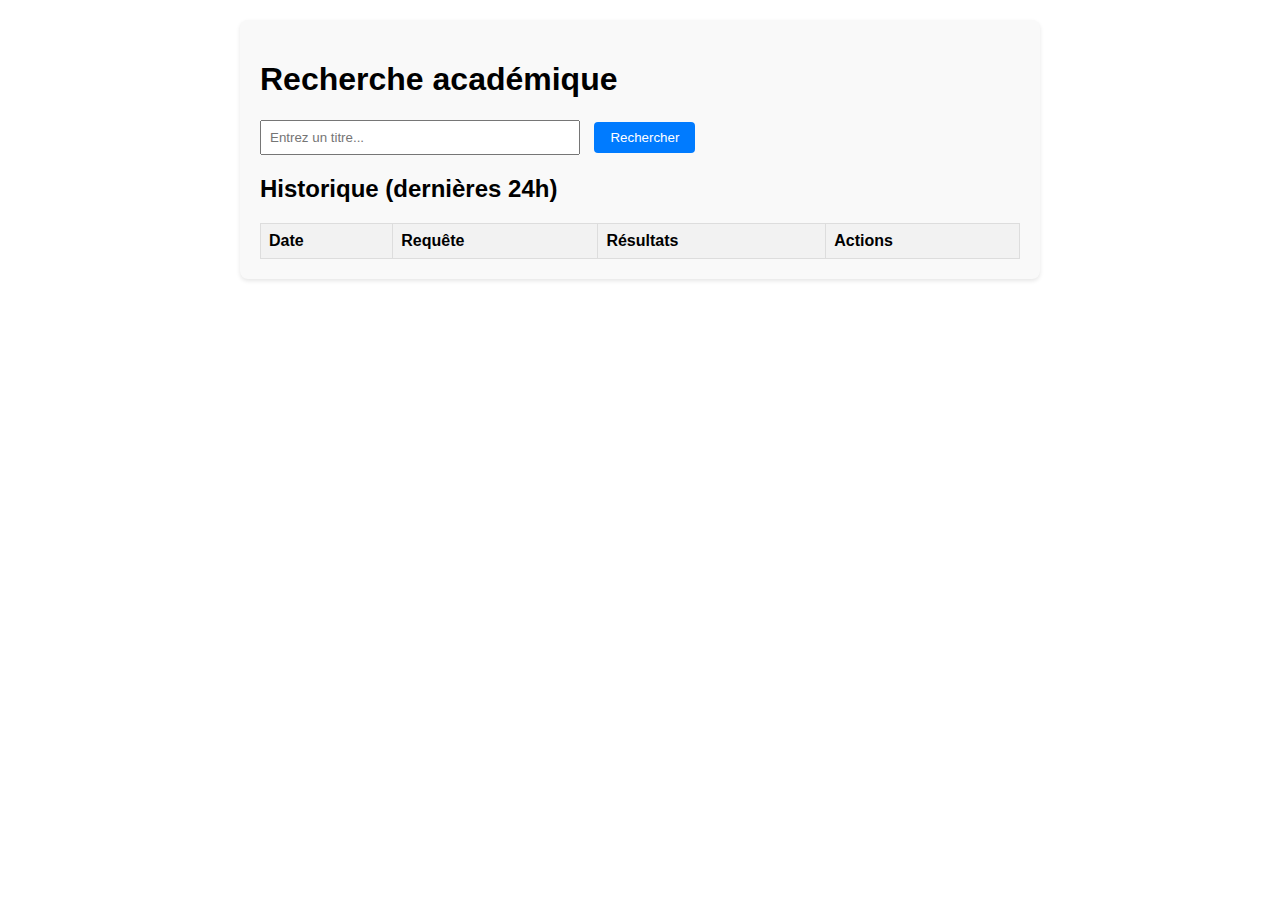
<file: R4.C.10.Analyse/dblp/index.html>
<!DOCTYPE html>
<html lang="fr">
<head>
    <meta charset="UTF-8">
    <title>Recherche DBLP</title>
    <link rel="stylesheet" href="style.css">
</head>
<body>
    <div class="container">
        <h1>Recherche académique</h1>
        
        <!-- Formulaire de recherche -->
        <form id="searchForm">
            <input type="text" id="query" placeholder="Entrez un titre...">
            <button type="submit">Rechercher</button>
        </form>

        <!-- Résultats actuels -->
        <div id="currentResults"></div>

        <!-- Historique des recherches -->
        <h2>Historique (dernières 24h)</h2>
        <table id="historyTable">
            <thead>
                <tr>
                    <th>Date</th>
                    <th>Requête</th>
                    <th>Résultats</th>
                    <th>Actions</th>
                </tr>
            </thead>
            <tbody id="historyBody"></tbody>
        </table>
    </div>

    <script>
    // Gestion du formulaire
    document.getElementById('searchForm').addEventListener('submit', async (e) => {
        e.preventDefault();
        const query = document.getElementById('query').value.trim();
        if(!query) return;

        try {
            // Vérification du cache
            const cacheKey = `dblp-${encodeURIComponent(query)}`;
            const cached = localStorage.getItem(cacheKey);

            if(cached) {
                displayResults(JSON.parse(cached));
                updateHistory(query);
                return;
            }

            // Appel API
            const response = await fetch(`https://dblp.org/search/publ/api?q=${query}&format=json`);
            const data = await response.json();
            
            // Stockage dans localStorage
            const publications = data.result.hits.hit.map(hit => ({
                id: hit["@id"],
                title: hit.info.title,
                authors: hit.info.authors?.author.map(a => a.text) || [],
                year: hit.info.year,
                venue: hit.info.venue,
                url: hit.info.url
            }));
            
            localStorage.setItem(cacheKey, JSON.stringify(publications));
            localStorage.setItem('searchHistory', JSON.stringify([
                ...JSON.parse(localStorage.getItem('searchHistory') || []),
                { query, date: new Date().toISOString(), count: publications.length }
            ]));

            displayResults(publications);
            updateHistory(query);

        } catch(error) {
            console.error('Erreur:', error);
        }
    });

    // Affichage des résultats
    function displayResults(publications) {
        const html = publications.map(pub => `
            <div class="result-item">
                <h3><a href="details.html?id=${pub.id}">${pub.title}</a></h3>
                <p>Auteurs: ${pub.authors.join(', ')}</p>
                <p>Année: ${pub.year} | Venue: ${pub.venue}</p>
            </div>
        `).join('');
        
        document.getElementById('currentResults').innerHTML = html;
    }

    // Mise à jour de l'historique
    function updateHistory() {
        const history = JSON.parse(localStorage.getItem('searchHistory') || []);
        const tbody = document.getElementById('historyBody');
        
        tbody.innerHTML = history.map((entry, index) => `
            <tr>
                <td>${new Date(entry.date).toLocaleString()}</td>
                <td>${entry.query}</td>
                <td>${entry.count} résultats</td>
                <td>
                    <button onclick="loadFromCache('${entry.query}')">Voir</button>
                    <button onclick="deleteEntry(${index})">×</button>
                </td>
            </tr>
        `).join('');
    }

    // Chargement depuis le cache
    window.loadFromCache = (query) => {
        const cached = localStorage.getItem(`dblp-${encodeURIComponent(query)}`);
        if(cached) displayResults(JSON.parse(cached));
    }

    // Suppression d'entrée
    window.deleteEntry = (index) => {
        const history = JSON.parse(localStorage.getItem('searchHistory'));
        history.splice(index, 1);
        localStorage.setItem('searchHistory', JSON.stringify(history));
        updateHistory();
    }

    // Initialisation
    updateHistory();
    </script>
</body>
</html>
</file>
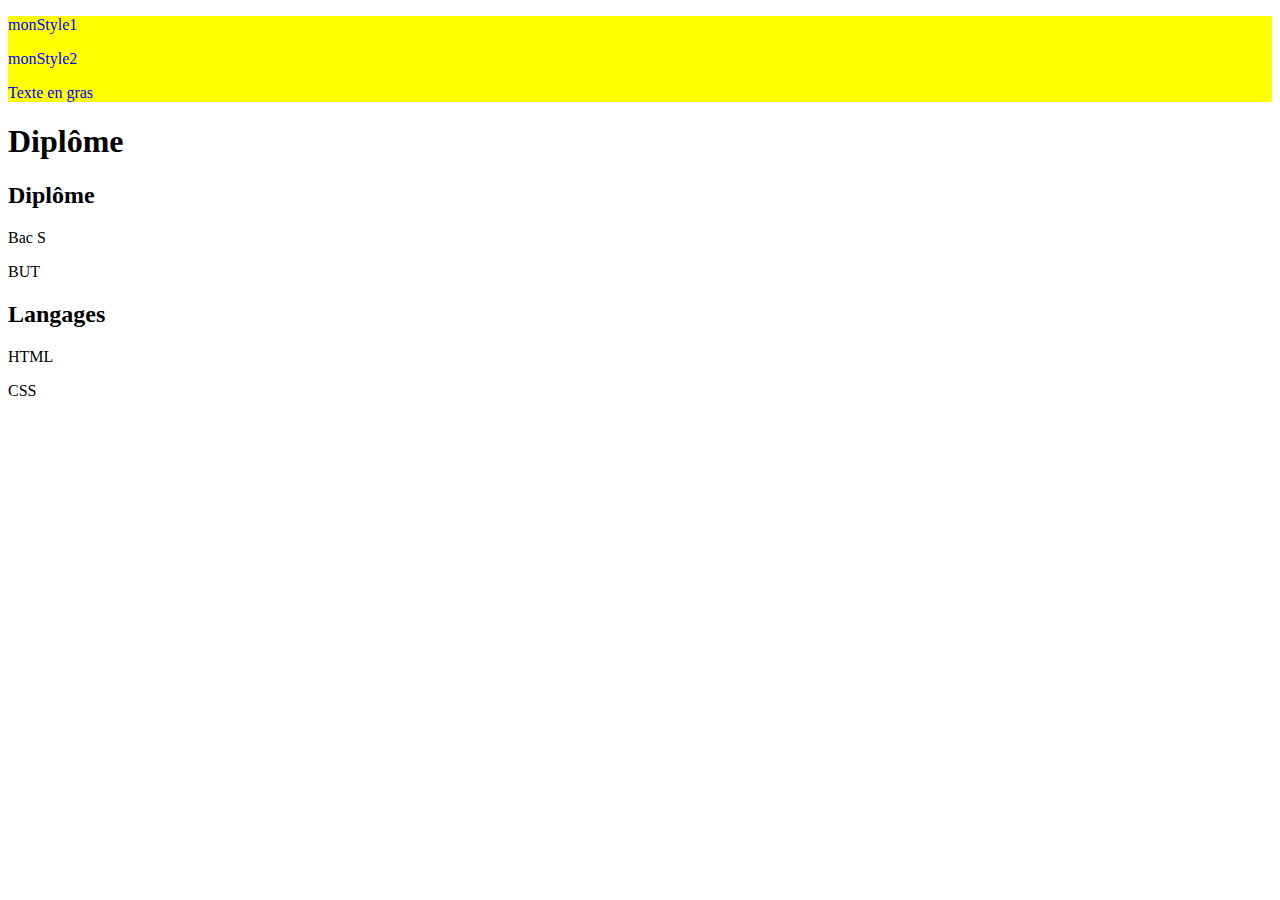
<file: SAE_R3.01_JS/cours3/index.html>
<!DOCTYPE html>
<html lang="fr">
<head>
    <meta charset="UTF-8">
    <meta name="viewport" content="width=device-width, initial-scale=1.0">
    <title>document</title>
    
    <style>
        .monStyle1{color: blue;}
        .monStyle2{background-color:yellow;}
        .monStyle3{font-weight:bold;}
    </style>
</head>
<body> 
    <header class="monStyle1 monStyle2"> 
        <p>Texte1</p>
        <p>Texte2</p>
        <p>Texte en gras</p>
    </header>
    <script>
        // exo cours
        // let liste = document.getElementById("monId").classList.add("monStyle2");

        //remplacer les deux textes par le nom des classes
        let tabClass = document.querySelector("header").classList;
        document.getElementsByTagName("p")[0].textContent = tabClass[0];
        document.getElementsByTagName("p")[1].textContent = tabClass[1];

        
    </script>
    <h1>Diplôme</h1> 
    <article id="un" class="bloc"> 
        <h2 id="titre1">Diplôme</h2> 
        <p class="diplo">Bac S</p> 
        <p class="diplo">BUT</p> 
    </article> 
    <article id="deux" class="bloc"> 
        <h2 id="titre2">Langages</h2> 
        <p class="lang">HTML</p> 
        <p class="lang">CSS</p> 
    </article> 
</body>
</html>
</file>
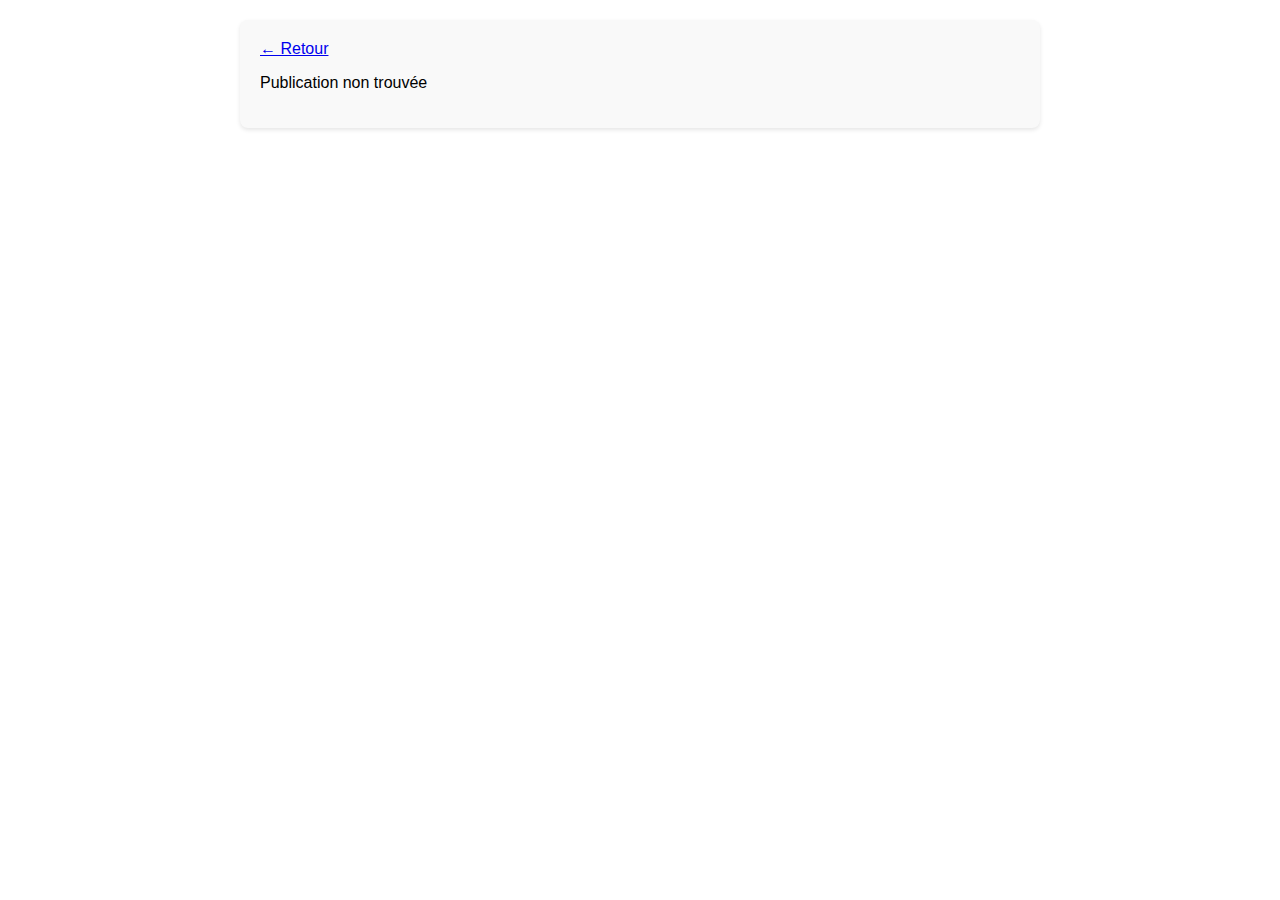
<file: R4.C.10.Analyse/dblp/details.html>
<!DOCTYPE html>
<html lang="fr">
<head>
    <meta charset="UTF-8">
    <title>Détails Publication</title>
    <link rel="stylesheet" href="style.css">
</head>
<body>
    <div class="container">
        <a href="index.html">← Retour</a>
        <div id="publicationDetails"></div>
    </div>

    <script>
    const urlParams = new URLSearchParams(window.location.search);
    const publicationId = urlParams.get('id');

    // Récupération depuis localStorage
    const allPublications = Object.entries(localStorage)
        .filter(([key]) => key.startsWith('dblp-'))
        .flatMap(([, value]) => JSON.parse(value));

    const publication = allPublications.find(p => p.id === publicationId);

    if(publication) {
        document.getElementById('publicationDetails').innerHTML = `
            <h1>${publication.title}</h1>
            <div class="details">
                <p><strong>Auteurs:</strong> ${publication.authors.join(', ')}</p>
                <p><strong>Année:</strong> ${publication.year}</p>
                <p><strong>Conférence/Journal:</strong> ${publication.venue}</p>
                <p><strong>URL:</strong> <a href="${publication.url}" target="_blank">${publication.url}</a></p>
            </div>
        `;
    } else {
        document.getElementById('publicationDetails').innerHTML = 
            '<p>Publication non trouvée</p>';
    }
    </script>
</body>
</html>
</file>
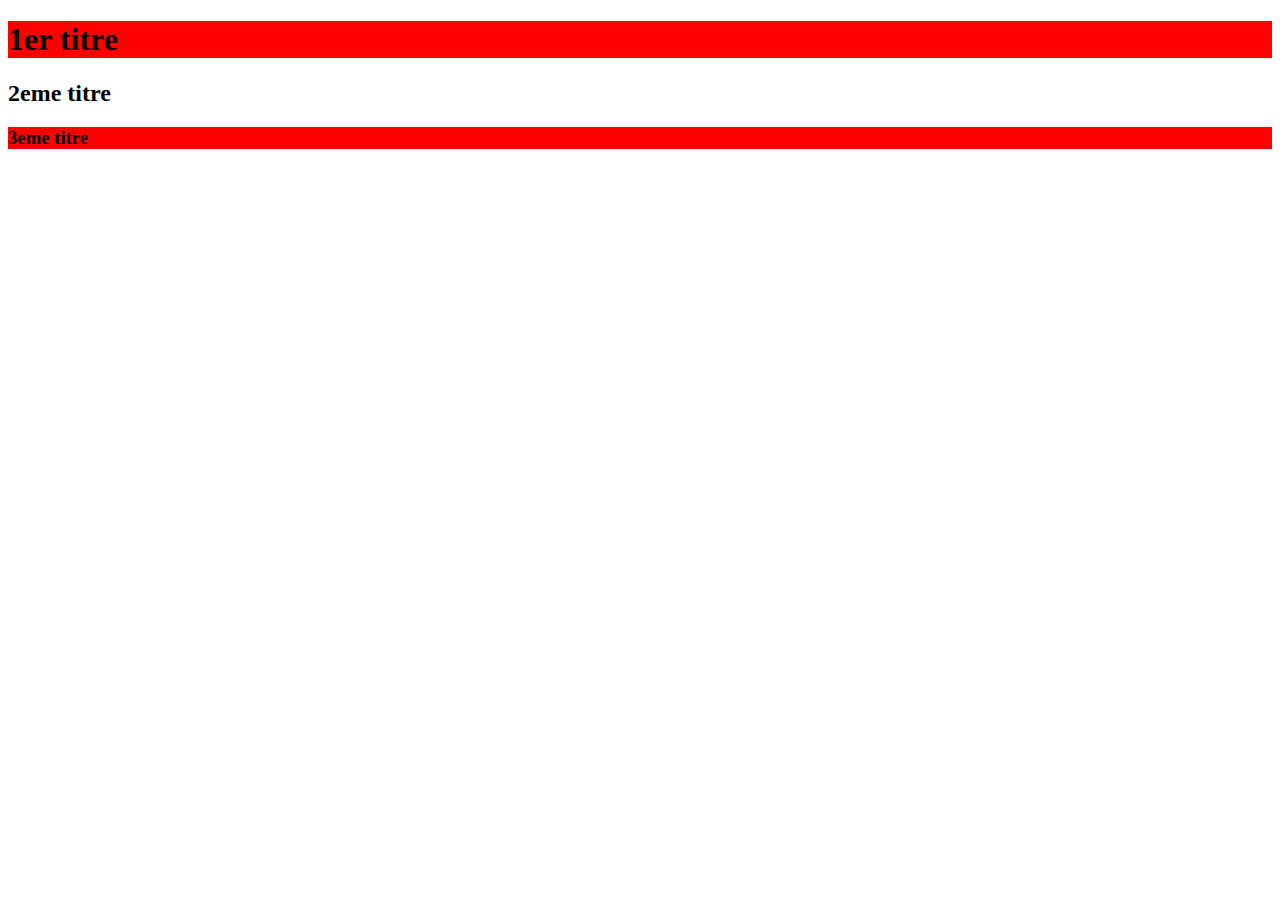
<file: SAE_R3.01_JS/cours4/exo1.html>
<!DOCTYPE html>
<html lang="en">
<head>
    <meta charset="UTF-8">
    <meta name="viewport" content="width=device-width, initial-scale=1.0">
    <title>document</title>
</head>
<body>
    <h1 class="urgent">1er titre</h1>
    <h2>2eme titre</h2>
    <h3 class="urgent">3eme titre</h3>
    <script>
        let tabElts = document.getElementsByClassName("urgent");
        for (let elt of tabElts){
            elt.style.backgroundColor="red";
        }
    </script>
</body>
</html>
</file>
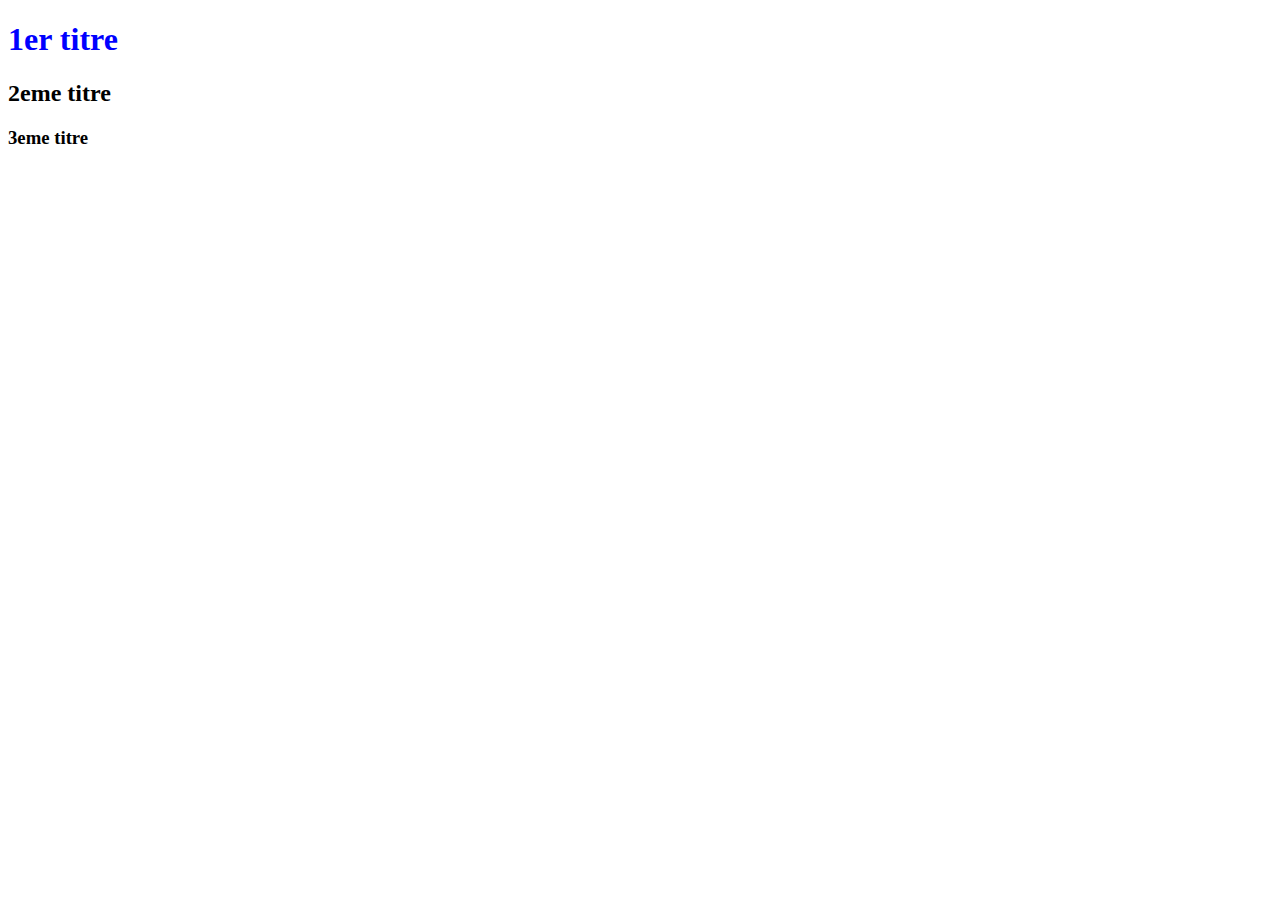
<file: SAE_R3.01_JS/cours4/exo2.html>
<!DOCTYPE html>
<html lang="en">
<head>
    <meta charset="UTF-8">
    <meta name="viewport" content="width=device-width, initial-scale=1.0">
    <title>Document</title>
</head>
<body>
    <h1 class="urgent">1er titre</h1>
    <h2>2eme titre</h2>
    <h3 class="urgent">3eme titre</h3>

    <script>
        
        let elemStyle = document.createElement("style");
        elemStyle.textContent="h1{color:blue}";
        document.head.appendChild(elemStyle);

    </script>
</body>
</html>
</file>
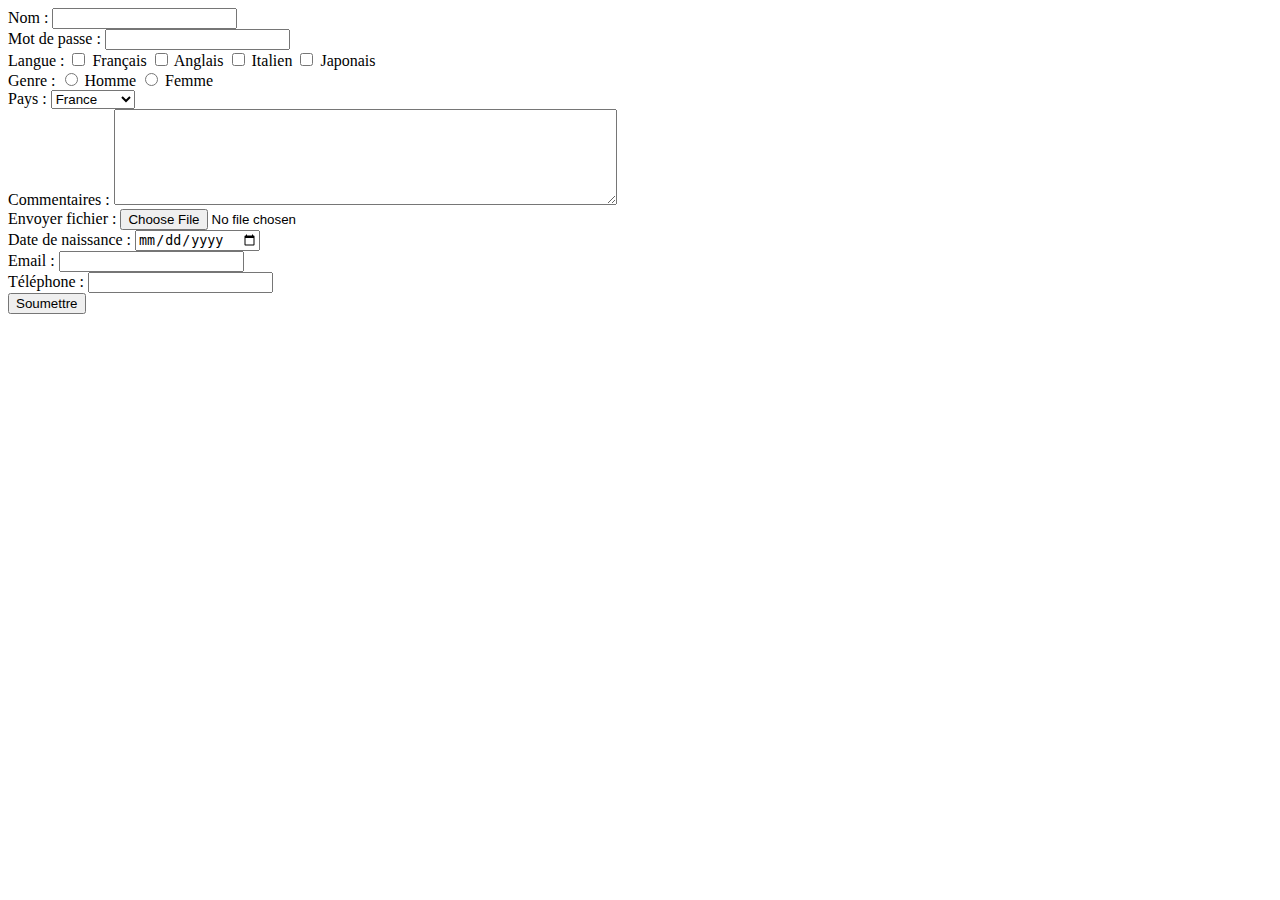
<file: R3.01_DeveloppementWeb/TD/TD2/exemple-form.html>
<!DOCTYPE html>
<html lang="en">
   <head>
      <meta charset="UTF-8" />
      <meta name="viewport" content="width=device-width, initial-scale=1.0" />
      <title>Formulaire</title>
   </head>
   <body>
      <form action="process.php" method="post" enctype="multipart/form-data">
         <!-- Texte avec label -->
         <label for="nom">Nom :</label>
         <input type="text" id="nom" name="nom" required />
         <br />

         <!-- Mot de passe -->
         <label for="motdepasse">Mot de passe :</label>
         <input type="password" id="motdepasse" name="motdepasse" required />
         <br />

         <!-- Cases à cocher -->
         <label>Langue :</label>
         <input type="checkbox" id="lang1" name="lang[]" value="FR" />
         <label for="lang1">Français</label>
         <input type="checkbox" id="lang2" name="lang[]" value="EN" />
         <label for="lang2">Anglais</label>
         <input type="checkbox" id="lang3" name="lang[]" value="IT" />
         <label for="lang3">Italien</label>
         <input type="checkbox" id="lang4" name="lang[]" value="JP" />
         <label for="lang4">Japonais</label>
         <br />

         <!-- Boutons radio -->
         <label>Genre :</label>
         <input type="radio" id="genre1" name="genre" value="Homme" />
         <label for="genre1">Homme</label>
         <input type="radio" id="genre2" name="genre" value="Femme" />
         <label for="genre2">Femme</label>
         <br />

         <!-- Liste déroulante -->
         <label for="pays">Pays :</label>
         <select id="pays" name="pays">
            <option value="france">France</option>
            <option value="england">Angleterre</option>
            <option value="italie">Italie</option>
            <option value="japon">Japon</option>
         </select>
         <br />

         <!-- Texte multiligne -->
         <label for="commentaire">Commentaires :</label>
         <textarea id="commentaire" name="commentaire" rows="6" cols="60"></textarea>
         <br />

         <!-- Téléchargement de fichier -->
         <label for="fichier">Envoyer fichier :</label>
         <input type="file" id="fichier" name="fichier" />
         <br />

         <!-- Date -->
         <label for="date">Date de naissance :</label>
         <input type="date" id="date" name="date" />
         <br />

         <!-- Email -->
         <label for="email">Email :</label>
         <input type="email" id="email" name="email" />
         <br />

         <!-- Téléphone -->
         <label for="telephone">Téléphone :</label>
         <input type="tel" id="telephone" name="telephone" />
         <br />

         <!-- Bouton de soumission -->
         <input type="submit" value="Soumettre" />
      </form>
   </body>
</html>
</file>
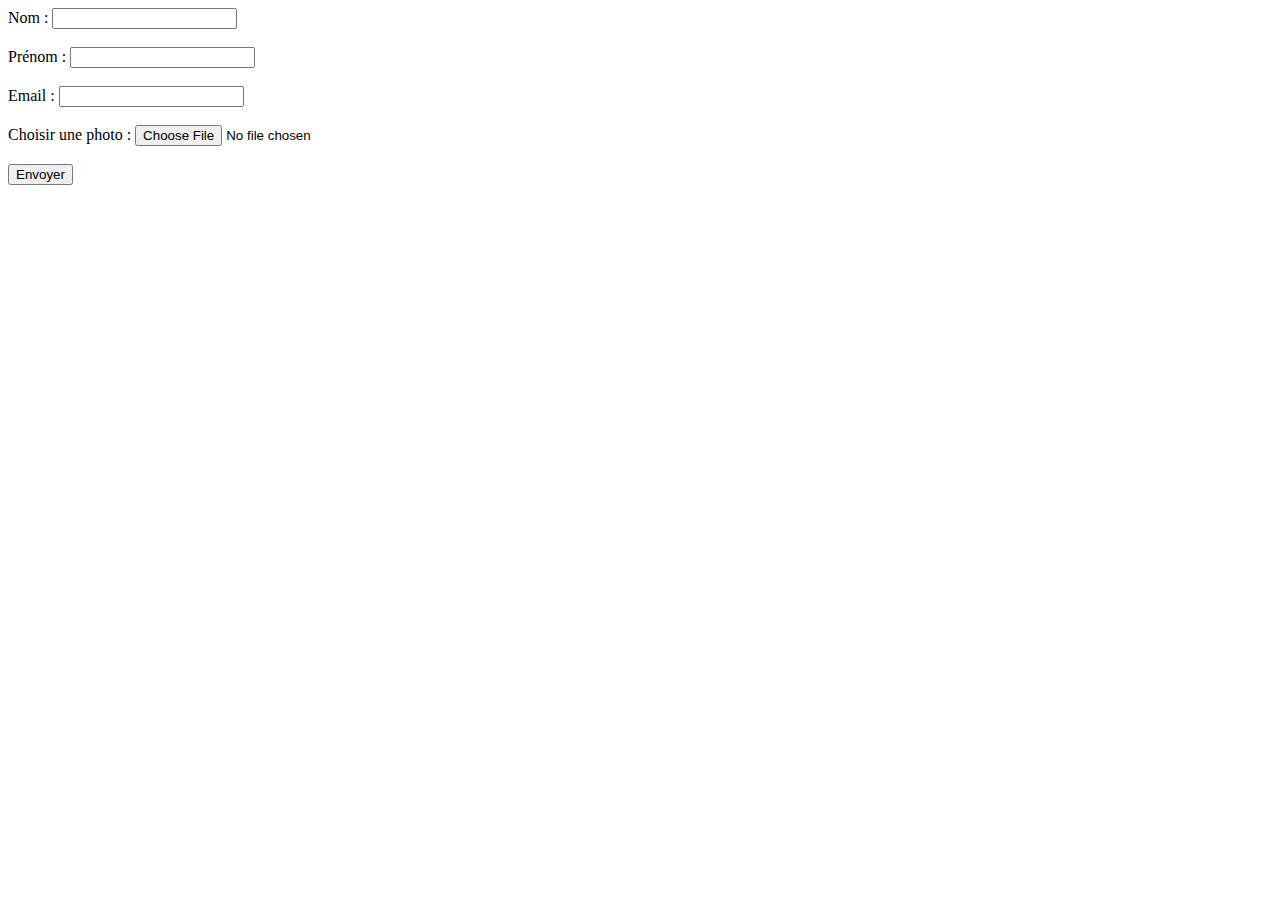
<file: R3.01_DeveloppementWeb/TD/TD2/fiche.html>
<!DOCTYPE html>
<html lang="en">
<head>
    <meta charset="UTF-8">
    <meta name="viewport" content="width=device-width, initial-scale=1.0">
    <title>Document</title>
</head>
<body>

    <form action="enreg.php" method="POST" enctype="multipart/form-data">

    <label for="nom">Nom :</label>
    <input type="text" id="nom" name="nom" required><br><br>

    <label for="nom">Prénom :</label>
    <input type="text" id="prenom" name="prenom" required><br><br>

    <label for="email">Email :</label>
    <input type="email" id="email" name="email" required><br><br>

    <!-- Champ pour sélectionner le fichier à envoyer -->
    <label for="fichier">Choisir une photo :</label>
    <input type="file" id="fichier" name="fichier" method="POST" required><br><br>

    <!-- Bouton de soumission -->
    <input type="submit" value="Envoyer">
</body>
</html>
</file>
<file: R4.C.10.Analyse/dblp/style.css>
body {
    font-family: Arial, sans-serif;
    max-width: 800px;
    margin: 0 auto;
    padding: 20px;
}

.container {
    background: #f9f9f9;
    padding: 20px;
    border-radius: 8px;
    box-shadow: 0 2px 4px rgba(0,0,0,0.1);
}

#searchForm {
    margin-bottom: 20px;
}

input[type="text"] {
    padding: 8px;
    width: 300px;
    margin-right: 10px;
}

button {
    padding: 8px 16px;
    background: #007bff;
    color: white;
    border: none;
    border-radius: 4px;
    cursor: pointer;
}

.result-item {
    background: white;
    padding: 15px;
    margin-bottom: 10px;
    border-radius: 4px;
    border: 1px solid #ddd;
}

#historyTable {
    width: 100%;
    border-collapse: collapse;
    margin-top: 20px;
}

#historyTable th, #historyTable td {
    border: 1px solid #ddd;
    padding: 8px;
    text-align: left;
}

#historyTable th {
    background-color: #f2f2f2;
}
</file>
